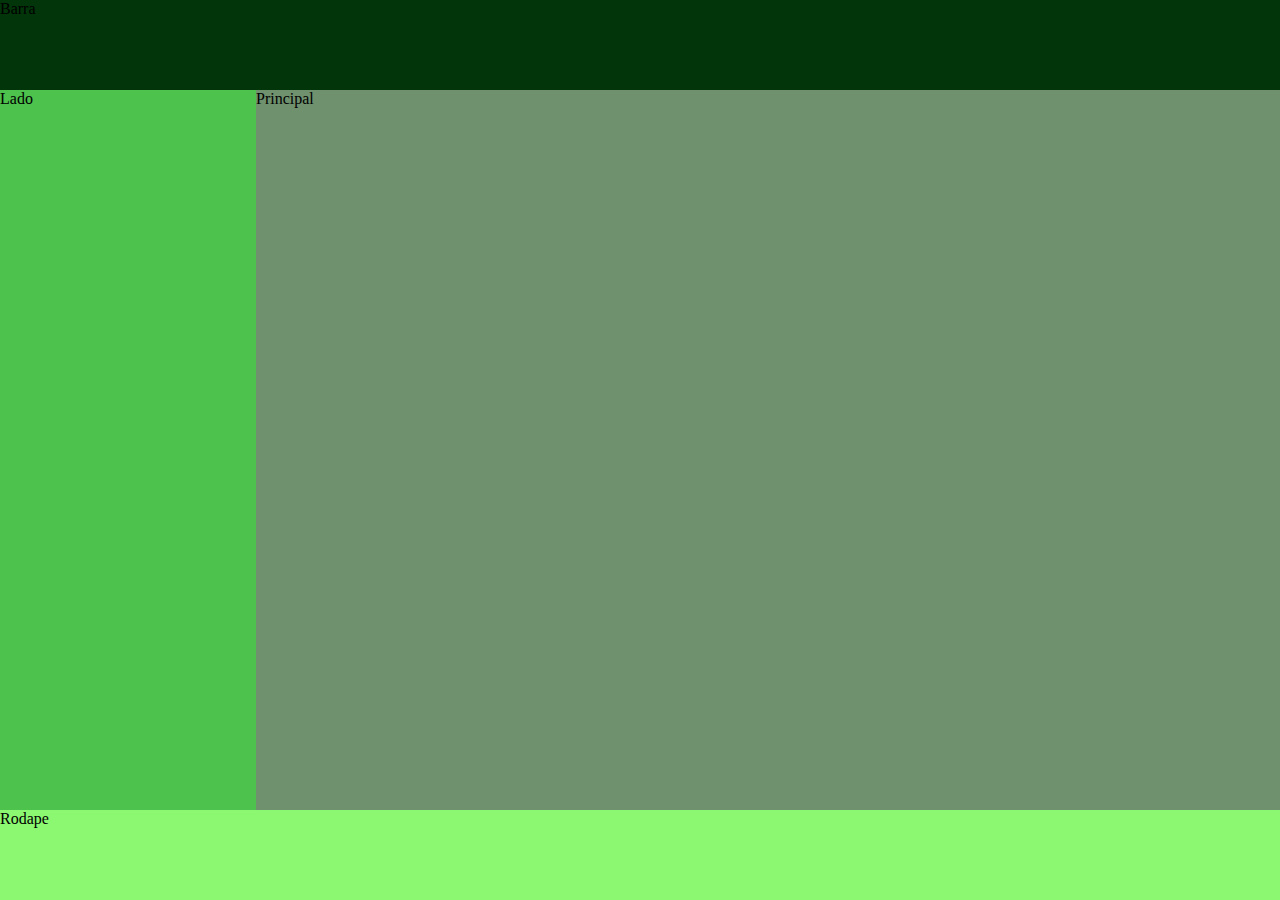
<file: estudogrid.html>
<!DOCTYPE html>
<html lang="pt-br">
<head>
    <meta charset="UTF-8">
    <meta http-equiv="X-UA-Compatible" content="IE=edge">
    <meta name="viewport" content="width=device-width, initial-scale=1.0">
    <title>Aprendendo Grid</title>
    <link rel="stylesheet" href="estudo.css">
</head>
<body>
    <section class="meu-site">
        <div class="barra">
            Barra
        </div>
        <div class="lado">
            Lado
        </div>
        <div class="principal">
            Principal
        </div>
        <div class="rodape">
            Rodape
        </div>
    </section>
</body>
</html>
</file>
<file: estudo.css>
* {
    margin: 0;
    padding: 0;
}

body {
    background-color: rgb(16, 65, 109);
}

.item {
    width: 15%;
    height: 100px;
    background-color: rgb(206, 225, 241);
    margin: 10px;

}


.conteudo {
    display: grid;
    grid-template-columns: 20% 20% 20% 20% 20%;
}


.barra {
    background-color: rgb(3, 53, 10);
    height: 10vh;
    grid-area: barra;
}



.lado{
    background-color: rgb(77, 194, 77);
    height: 80vh;
    grid-area: lado;
}

.principal{
    background-color: rgb(111, 145, 110);
    height: 80vh;
    grid-area: principal;
}

.rodape {
    background-color: rgb(140, 247, 113);
    height: 10vh;
    grid-area: rodape;
}

.meu-site {
    display: grid;
    grid-template-columns: 20% 80%;
    grid-template-areas: 
                    "barra barra"
                    "lado principal"
                    "rodape rodape";


}
</file>
